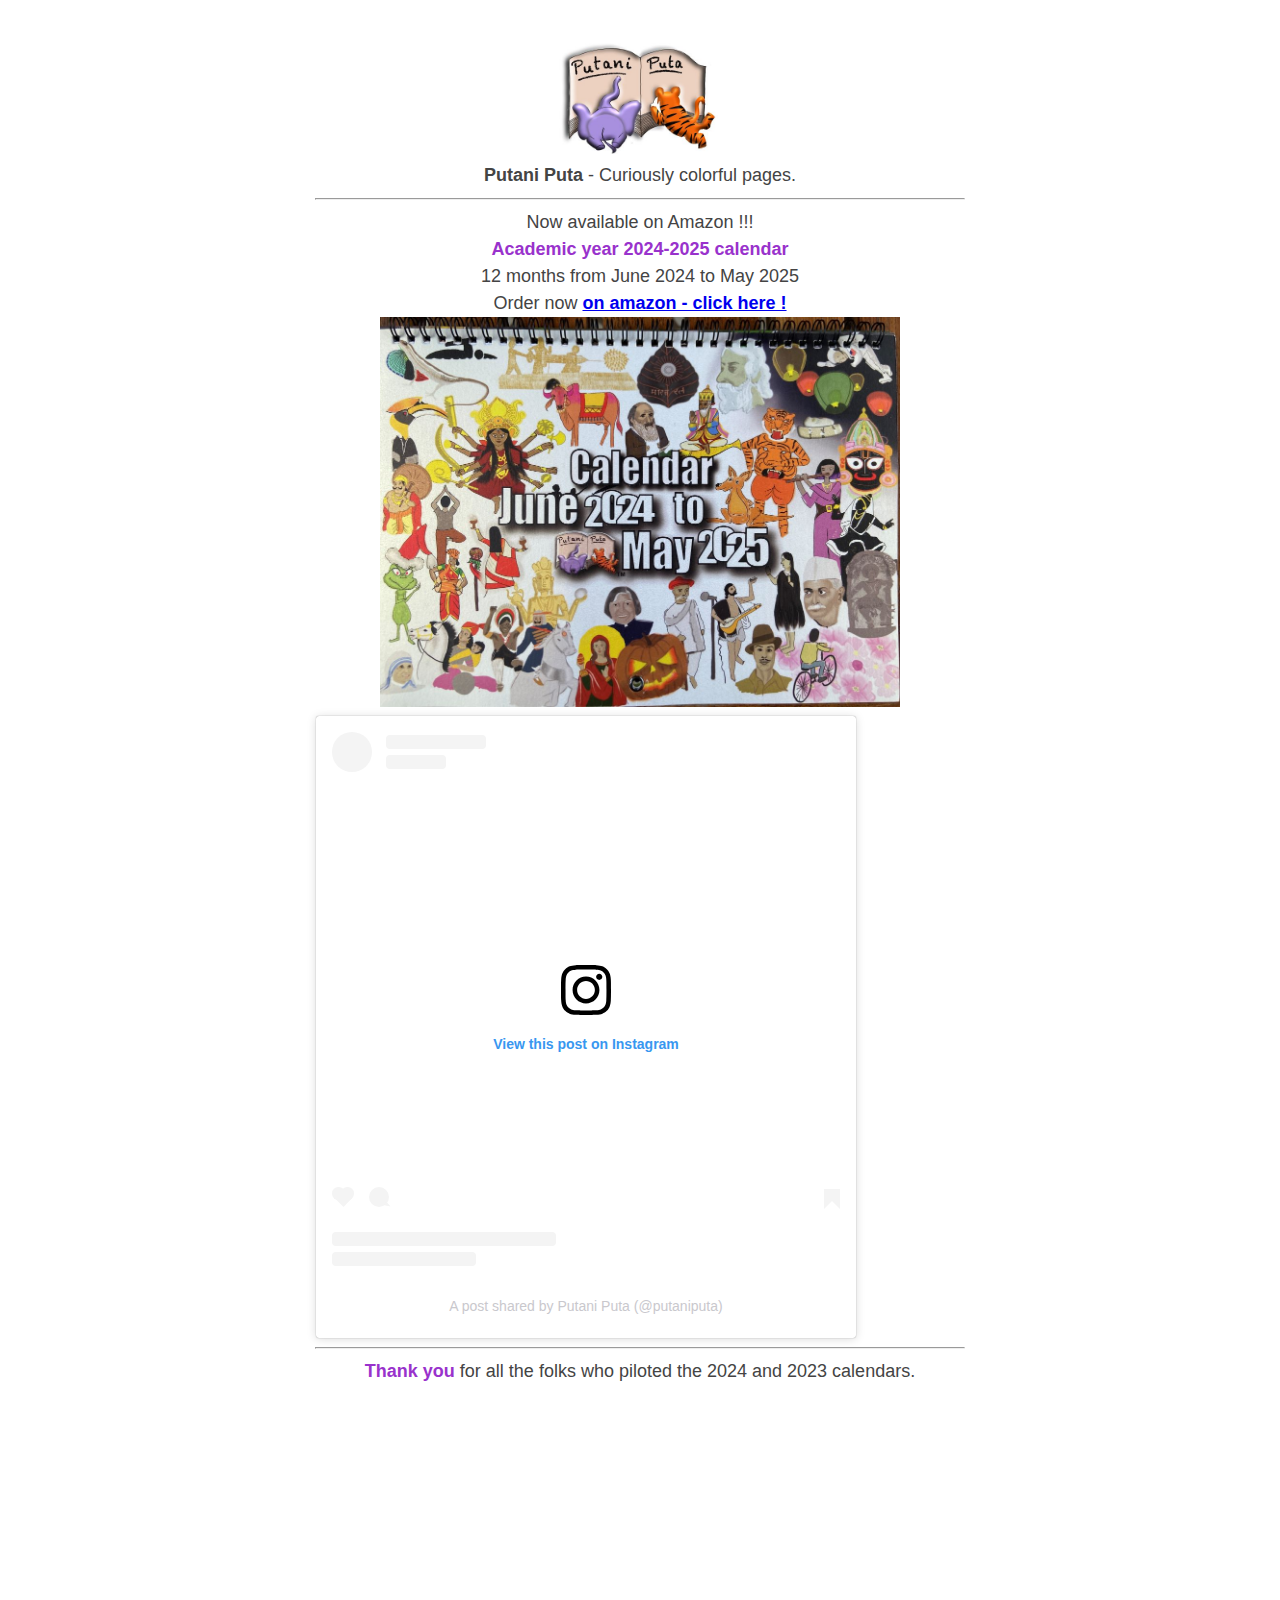
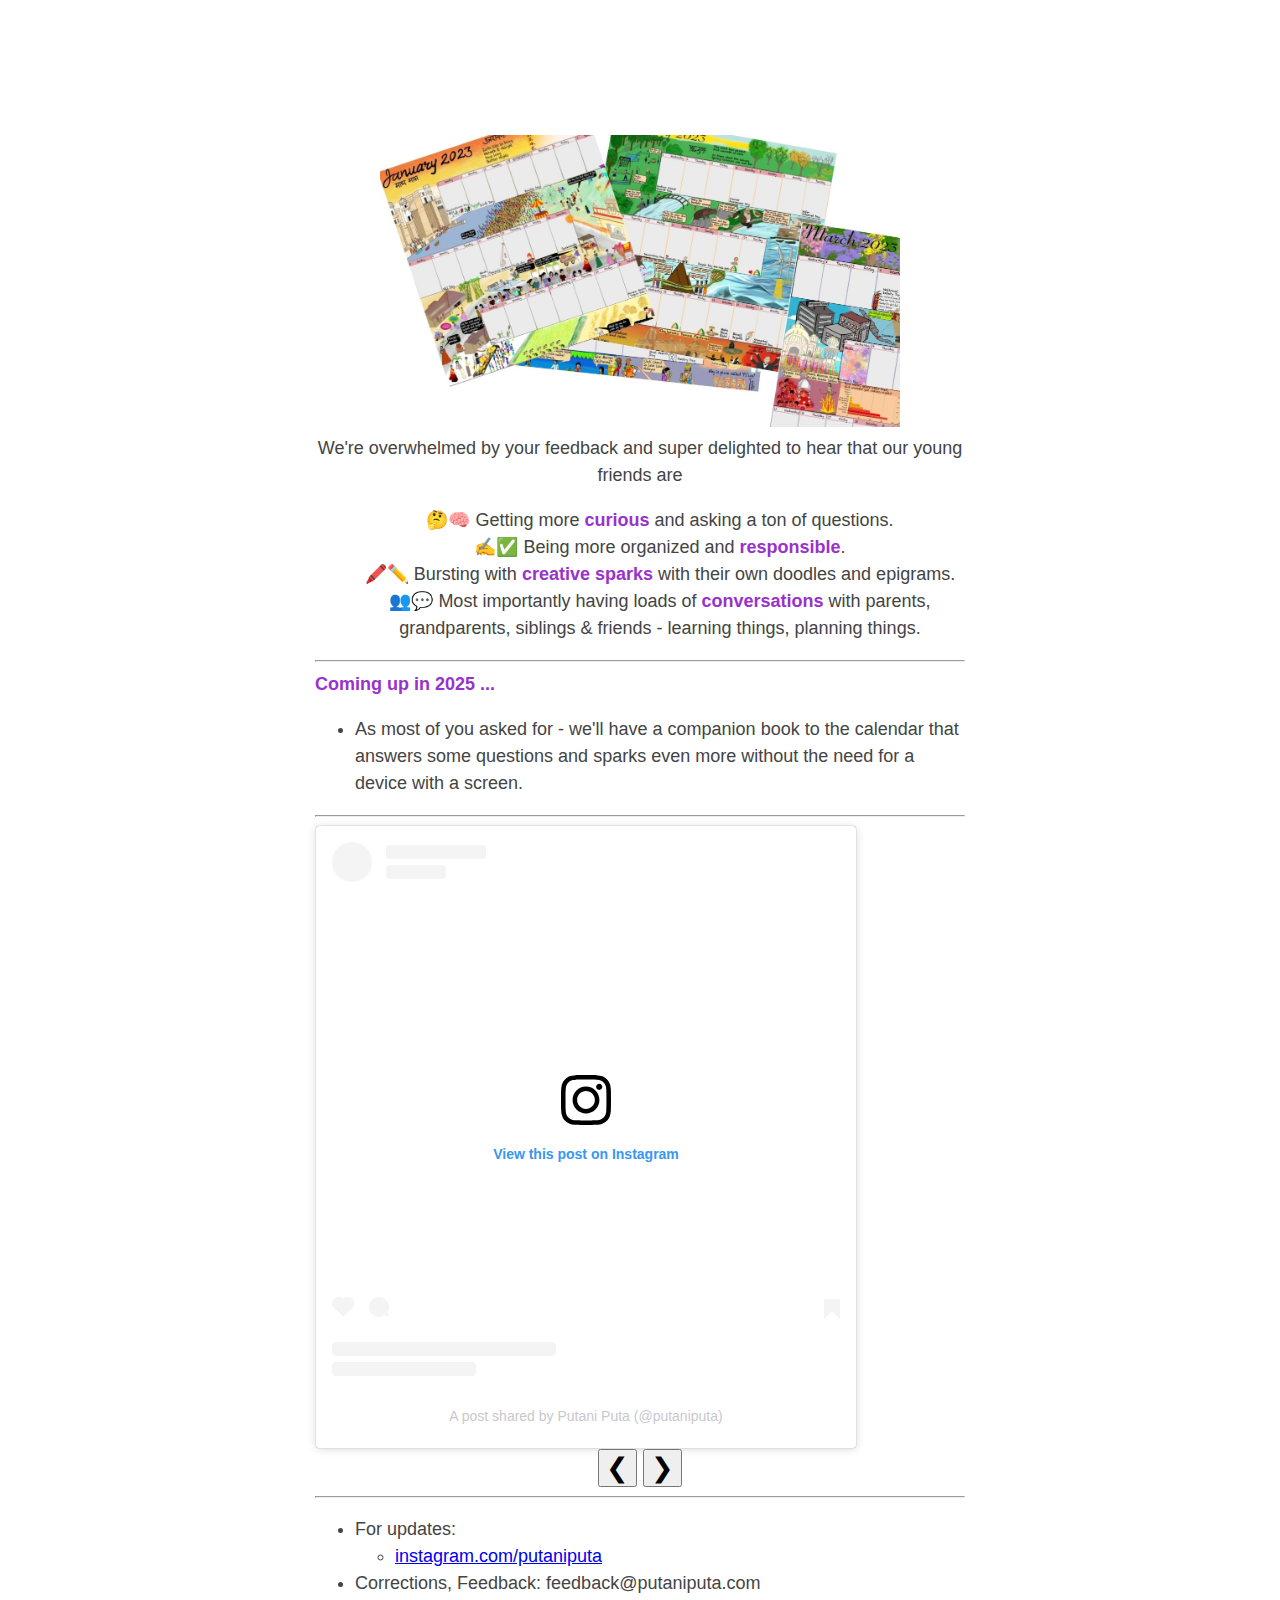
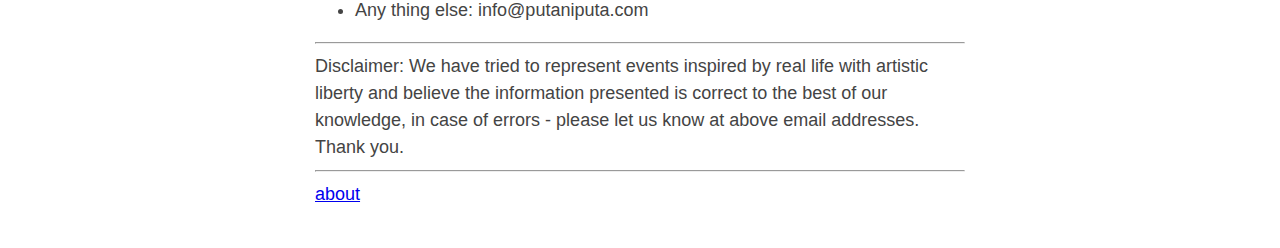
<file: index.html>
<!DOCTYPE html>
<html lang="en">

<head>
    <meta charset="utf-8">
    <title>Putani Puta - Curiously Colorful Pages</title>
    <link rel="stylesheet" href="styles/styles.css">
</head>

<body>
    <div style="text-align:center;">
        <a href="index.html"><img width="25%" src="assets/PutaniPutaLogoLowRes.jpg"></a>
        <br><b>Putani Puta</b> - Curiously colorful pages.
    </div>

    <hr>
    <div style="text-align: center;">
        Now available on Amazon !!!<br>
        <span style="font-weight:bold;color:darkorchid">Academic year 2024-2025 calendar </span> <br>
        12 months from June 2024 to May 2025
        <br>Order now <span style="font-weight:bold;color:darkorchid"><a href="https://www.amazon.in/gp/product/B0CP68JL7R">on amazon - click here !</a></span>
        <br><a href="https://www.amazon.in/gp/product/B0CP68JL7R"><img width="80%" src="assets/2024-25.jpg"></a>
        <br><blockquote class="instagram-media" data-instgrm-captioned data-instgrm-permalink="https://www.instagram.com/reel/C7TczWdNyQV/?utm_source=ig_embed&amp;utm_campaign=loading" data-instgrm-version="14" style=" background:#FFF; border:0; border-radius:3px; box-shadow:0 0 1px 0 rgba(0,0,0,0.5),0 1px 10px 0 rgba(0,0,0,0.15); margin: 1px; max-width:540px; min-width:326px; padding:0; width:99.375%; width:-webkit-calc(100% - 2px); width:calc(100% - 2px);"><div style="padding:16px;"> <a href="https://www.instagram.com/reel/C7TczWdNyQV/?utm_source=ig_embed&amp;utm_campaign=loading" style=" background:#FFFFFF; line-height:0; padding:0 0; text-align:center; text-decoration:none; width:100%;" target="_blank"> <div style=" display: flex; flex-direction: row; align-items: center;"> <div style="background-color: #F4F4F4; border-radius: 50%; flex-grow: 0; height: 40px; margin-right: 14px; width: 40px;"></div> <div style="display: flex; flex-direction: column; flex-grow: 1; justify-content: center;"> <div style=" background-color: #F4F4F4; border-radius: 4px; flex-grow: 0; height: 14px; margin-bottom: 6px; width: 100px;"></div> <div style=" background-color: #F4F4F4; border-radius: 4px; flex-grow: 0; height: 14px; width: 60px;"></div></div></div><div style="padding: 19% 0;"></div> <div style="display:block; height:50px; margin:0 auto 12px; width:50px;"><svg width="50px" height="50px" viewBox="0 0 60 60" version="1.1" xmlns="https://www.w3.org/2000/svg" xmlns:xlink="https://www.w3.org/1999/xlink"><g stroke="none" stroke-width="1" fill="none" fill-rule="evenodd"><g transform="translate(-511.000000, -20.000000)" fill="#000000"><g><path d="M556.869,30.41 C554.814,30.41 553.148,32.076 553.148,34.131 C553.148,36.186 554.814,37.852 556.869,37.852 C558.924,37.852 560.59,36.186 560.59,34.131 C560.59,32.076 558.924,30.41 556.869,30.41 M541,60.657 C535.114,60.657 530.342,55.887 530.342,50 C530.342,44.114 535.114,39.342 541,39.342 C546.887,39.342 551.658,44.114 551.658,50 C551.658,55.887 546.887,60.657 541,60.657 M541,33.886 C532.1,33.886 524.886,41.1 524.886,50 C524.886,58.899 532.1,66.113 541,66.113 C549.9,66.113 557.115,58.899 557.115,50 C557.115,41.1 549.9,33.886 541,33.886 M565.378,62.101 C565.244,65.022 564.756,66.606 564.346,67.663 C563.803,69.06 563.154,70.057 562.106,71.106 C561.058,72.155 560.06,72.803 558.662,73.347 C557.607,73.757 556.021,74.244 553.102,74.378 C549.944,74.521 548.997,74.552 541,74.552 C533.003,74.552 532.056,74.521 528.898,74.378 C525.979,74.244 524.393,73.757 523.338,73.347 C521.94,72.803 520.942,72.155 519.894,71.106 C518.846,70.057 518.197,69.06 517.654,67.663 C517.244,66.606 516.755,65.022 516.623,62.101 C516.479,58.943 516.448,57.996 516.448,50 C516.448,42.003 516.479,41.056 516.623,37.899 C516.755,34.978 517.244,33.391 517.654,32.338 C518.197,30.938 518.846,29.942 519.894,28.894 C520.942,27.846 521.94,27.196 523.338,26.654 C524.393,26.244 525.979,25.756 528.898,25.623 C532.057,25.479 533.004,25.448 541,25.448 C548.997,25.448 549.943,25.479 553.102,25.623 C556.021,25.756 557.607,26.244 558.662,26.654 C560.06,27.196 561.058,27.846 562.106,28.894 C563.154,29.942 563.803,30.938 564.346,32.338 C564.756,33.391 565.244,34.978 565.378,37.899 C565.522,41.056 565.552,42.003 565.552,50 C565.552,57.996 565.522,58.943 565.378,62.101 M570.82,37.631 C570.674,34.438 570.167,32.258 569.425,30.349 C568.659,28.377 567.633,26.702 565.965,25.035 C564.297,23.368 562.623,22.342 560.652,21.575 C558.743,20.834 556.562,20.326 553.369,20.18 C550.169,20.033 549.148,20 541,20 C532.853,20 531.831,20.033 528.631,20.18 C525.438,20.326 523.257,20.834 521.349,21.575 C519.376,22.342 517.703,23.368 516.035,25.035 C514.368,26.702 513.342,28.377 512.574,30.349 C511.834,32.258 511.326,34.438 511.181,37.631 C511.035,40.831 511,41.851 511,50 C511,58.147 511.035,59.17 511.181,62.369 C511.326,65.562 511.834,67.743 512.574,69.651 C513.342,71.625 514.368,73.296 516.035,74.965 C517.703,76.634 519.376,77.658 521.349,78.425 C523.257,79.167 525.438,79.673 528.631,79.82 C531.831,79.965 532.853,80.001 541,80.001 C549.148,80.001 550.169,79.965 553.369,79.82 C556.562,79.673 558.743,79.167 560.652,78.425 C562.623,77.658 564.297,76.634 565.965,74.965 C567.633,73.296 568.659,71.625 569.425,69.651 C570.167,67.743 570.674,65.562 570.82,62.369 C570.966,59.17 571,58.147 571,50 C571,41.851 570.966,40.831 570.82,37.631"></path></g></g></g></svg></div><div style="padding-top: 8px;"> <div style=" color:#3897f0; font-family:Arial,sans-serif; font-size:14px; font-style:normal; font-weight:550; line-height:18px;">View this post on Instagram</div></div><div style="padding: 12.5% 0;"></div> <div style="display: flex; flex-direction: row; margin-bottom: 14px; align-items: center;"><div> <div style="background-color: #F4F4F4; border-radius: 50%; height: 12.5px; width: 12.5px; transform: translateX(0px) translateY(7px);"></div> <div style="background-color: #F4F4F4; height: 12.5px; transform: rotate(-45deg) translateX(3px) translateY(1px); width: 12.5px; flex-grow: 0; margin-right: 14px; margin-left: 2px;"></div> <div style="background-color: #F4F4F4; border-radius: 50%; height: 12.5px; width: 12.5px; transform: translateX(9px) translateY(-18px);"></div></div><div style="margin-left: 8px;"> <div style=" background-color: #F4F4F4; border-radius: 50%; flex-grow: 0; height: 20px; width: 20px;"></div> <div style=" width: 0; height: 0; border-top: 2px solid transparent; border-left: 6px solid #f4f4f4; border-bottom: 2px solid transparent; transform: translateX(16px) translateY(-4px) rotate(30deg)"></div></div><div style="margin-left: auto;"> <div style=" width: 0px; border-top: 8px solid #F4F4F4; border-right: 8px solid transparent; transform: translateY(16px);"></div> <div style=" background-color: #F4F4F4; flex-grow: 0; height: 12px; width: 16px; transform: translateY(-4px);"></div> <div style=" width: 0; height: 0; border-top: 8px solid #F4F4F4; border-left: 8px solid transparent; transform: translateY(-4px) translateX(8px);"></div></div></div> <div style="display: flex; flex-direction: column; flex-grow: 1; justify-content: center; margin-bottom: 24px;"> <div style=" background-color: #F4F4F4; border-radius: 4px; flex-grow: 0; height: 14px; margin-bottom: 6px; width: 224px;"></div> <div style=" background-color: #F4F4F4; border-radius: 4px; flex-grow: 0; height: 14px; width: 144px;"></div></div></a><p style=" color:#c9c8cd; font-family:Arial,sans-serif; font-size:14px; line-height:17px; margin-bottom:0; margin-top:8px; overflow:hidden; padding:8px 0 7px; text-align:center; text-overflow:ellipsis; white-space:nowrap;"><a href="https://www.instagram.com/reel/C7TczWdNyQV/?utm_source=ig_embed&amp;utm_campaign=loading" style=" color:#c9c8cd; font-family:Arial,sans-serif; font-size:14px; font-style:normal; font-weight:normal; line-height:17px; text-decoration:none;" target="_blank">A post shared by Putani Puta (@putaniputa)</a></p></div></blockquote> <script async src="//www.instagram.com/embed.js"></script>
    </div>

    <hr>
    <div style="text-align: center;">
        <span style="font-weight:bold;color:darkorchid">Thank you</span> for all the folks who piloted the 2024 and 2023 calendars.
        <iframe width="560" height="315" src="https://www.youtube.com/embed/BvwuiY-U3Ws?si=KnrMS5O1TnuDzUIi" title="YouTube video player" frameborder="0" allow="accelerometer; autoplay; clipboard-write; encrypted-media; gyroscope; picture-in-picture; web-share" allowfullscreen></iframe>
        <br><br><img width="80%" src="assets/2023collage.jpg"></a>
        <br>We're overwhelmed by your feedback and super delighted to hear that our young friends are
        <ul style="list-style-type:none;">
            <li><span width="150%">&#129300;&#129504;</span>
                Getting more <span style="font-weight:bold;color:darkorchid">curious</span> and asking
                a ton of questions.</li>
            <li><span width="150%">&#9997;&#9989;</span>
                Being more organized and <span style="font-weight:bold;color:darkorchid">responsible</span>.</li>
            <li><span width="150%">🖍️✏️</span>
                Bursting with <span style="font-weight:bold;color:darkorchid">creative sparks</span> with their
                own doodles and epigrams.</li>
            <li><span width="150%">&#128101;&#128172;</span>
                Most importantly having loads of <span style="font-weight:bold;color:darkorchid">conversations</span>
                with parents, grandparents, siblings & friends - learning things, planning things.</li>
        </ul>
    </div>

    <hr>
    <span style="font-weight:bold;color:darkorchid">Coming up in 2025 ...</span>
    <ul>
        <li>As most of you asked for - we'll have a companion book to the calendar that answers some questions and
            sparks even more without the need for a device with a screen.
        </li>
    </ul>
    <hr>
    <div style="text-align:center;">
        <div style="display:block" class="insta-embed">
            <blockquote class="instagram-media" data-instgrm-captioned
                data-instgrm-permalink="https://www.instagram.com/p/Crqvt6nPyEJ/?utm_source=ig_embed&amp;utm_campaign=loading"
                data-instgrm-version="14"
                style=" background:#FFF; border:0; border-radius:3px; box-shadow:0 0 1px 0 rgba(0,0,0,0.5),0 1px 10px 0 rgba(0,0,0,0.15); margin: 1px; max-width:540px; min-width:326px; padding:0; width:99.375%; width:-webkit-calc(100% - 2px); width:calc(100% - 2px);">
                <div style="padding:16px;"> <a
                        href="https://www.instagram.com/p/Crqvt6nPyEJ/?utm_source=ig_embed&amp;utm_campaign=loading"
                        style=" background:#FFFFFF; line-height:0; padding:0 0; text-align:center; text-decoration:none; width:100%;"
                        target="_blank">
                        <div style=" display: flex; flex-direction: row; align-items: center;">
                            <div
                                style="background-color: #F4F4F4; border-radius: 50%; flex-grow: 0; height: 40px; margin-right: 14px; width: 40px;">
                            </div>
                            <div style="display: flex; flex-direction: column; flex-grow: 1; justify-content: center;">
                                <div
                                    style=" background-color: #F4F4F4; border-radius: 4px; flex-grow: 0; height: 14px; margin-bottom: 6px; width: 100px;">
                                </div>
                                <div
                                    style=" background-color: #F4F4F4; border-radius: 4px; flex-grow: 0; height: 14px; width: 60px;">
                                </div>
                            </div>
                        </div>
                        <div style="padding: 19% 0;"></div>
                        <div style="display:block; height:50px; margin:0 auto 12px; width:50px;"><svg width="50px"
                                height="50px" viewBox="0 0 60 60" version="1.1" xmlns="https://www.w3.org/2000/svg"
                                xmlns:xlink="https://www.w3.org/1999/xlink">
                                <g stroke="none" stroke-width="1" fill="none" fill-rule="evenodd">
                                    <g transform="translate(-511.000000, -20.000000)" fill="#000000">
                                        <g>
                                            <path
                                                d="M556.869,30.41 C554.814,30.41 553.148,32.076 553.148,34.131 C553.148,36.186 554.814,37.852 556.869,37.852 C558.924,37.852 560.59,36.186 560.59,34.131 C560.59,32.076 558.924,30.41 556.869,30.41 M541,60.657 C535.114,60.657 530.342,55.887 530.342,50 C530.342,44.114 535.114,39.342 541,39.342 C546.887,39.342 551.658,44.114 551.658,50 C551.658,55.887 546.887,60.657 541,60.657 M541,33.886 C532.1,33.886 524.886,41.1 524.886,50 C524.886,58.899 532.1,66.113 541,66.113 C549.9,66.113 557.115,58.899 557.115,50 C557.115,41.1 549.9,33.886 541,33.886 M565.378,62.101 C565.244,65.022 564.756,66.606 564.346,67.663 C563.803,69.06 563.154,70.057 562.106,71.106 C561.058,72.155 560.06,72.803 558.662,73.347 C557.607,73.757 556.021,74.244 553.102,74.378 C549.944,74.521 548.997,74.552 541,74.552 C533.003,74.552 532.056,74.521 528.898,74.378 C525.979,74.244 524.393,73.757 523.338,73.347 C521.94,72.803 520.942,72.155 519.894,71.106 C518.846,70.057 518.197,69.06 517.654,67.663 C517.244,66.606 516.755,65.022 516.623,62.101 C516.479,58.943 516.448,57.996 516.448,50 C516.448,42.003 516.479,41.056 516.623,37.899 C516.755,34.978 517.244,33.391 517.654,32.338 C518.197,30.938 518.846,29.942 519.894,28.894 C520.942,27.846 521.94,27.196 523.338,26.654 C524.393,26.244 525.979,25.756 528.898,25.623 C532.057,25.479 533.004,25.448 541,25.448 C548.997,25.448 549.943,25.479 553.102,25.623 C556.021,25.756 557.607,26.244 558.662,26.654 C560.06,27.196 561.058,27.846 562.106,28.894 C563.154,29.942 563.803,30.938 564.346,32.338 C564.756,33.391 565.244,34.978 565.378,37.899 C565.522,41.056 565.552,42.003 565.552,50 C565.552,57.996 565.522,58.943 565.378,62.101 M570.82,37.631 C570.674,34.438 570.167,32.258 569.425,30.349 C568.659,28.377 567.633,26.702 565.965,25.035 C564.297,23.368 562.623,22.342 560.652,21.575 C558.743,20.834 556.562,20.326 553.369,20.18 C550.169,20.033 549.148,20 541,20 C532.853,20 531.831,20.033 528.631,20.18 C525.438,20.326 523.257,20.834 521.349,21.575 C519.376,22.342 517.703,23.368 516.035,25.035 C514.368,26.702 513.342,28.377 512.574,30.349 C511.834,32.258 511.326,34.438 511.181,37.631 C511.035,40.831 511,41.851 511,50 C511,58.147 511.035,59.17 511.181,62.369 C511.326,65.562 511.834,67.743 512.574,69.651 C513.342,71.625 514.368,73.296 516.035,74.965 C517.703,76.634 519.376,77.658 521.349,78.425 C523.257,79.167 525.438,79.673 528.631,79.82 C531.831,79.965 532.853,80.001 541,80.001 C549.148,80.001 550.169,79.965 553.369,79.82 C556.562,79.673 558.743,79.167 560.652,78.425 C562.623,77.658 564.297,76.634 565.965,74.965 C567.633,73.296 568.659,71.625 569.425,69.651 C570.167,67.743 570.674,65.562 570.82,62.369 C570.966,59.17 571,58.147 571,50 C571,41.851 570.966,40.831 570.82,37.631">
                                            </path>
                                        </g>
                                    </g>
                                </g>
                            </svg></div>
                        <div style="padding-top: 8px;">
                            <div
                                style=" color:#3897f0; font-family:Arial,sans-serif; font-size:14px; font-style:normal; font-weight:550; line-height:18px;">
                                View this post on Instagram</div>
                        </div>
                        <div style="padding: 12.5% 0;"></div>
                        <div style="display: flex; flex-direction: row; margin-bottom: 14px; align-items: center;">
                            <div>
                                <div
                                    style="background-color: #F4F4F4; border-radius: 50%; height: 12.5px; width: 12.5px; transform: translateX(0px) translateY(7px);">
                                </div>
                                <div
                                    style="background-color: #F4F4F4; height: 12.5px; transform: rotate(-45deg) translateX(3px) translateY(1px); width: 12.5px; flex-grow: 0; margin-right: 14px; margin-left: 2px;">
                                </div>
                                <div
                                    style="background-color: #F4F4F4; border-radius: 50%; height: 12.5px; width: 12.5px; transform: translateX(9px) translateY(-18px);">
                                </div>
                            </div>
                            <div style="margin-left: 8px;">
                                <div
                                    style=" background-color: #F4F4F4; border-radius: 50%; flex-grow: 0; height: 20px; width: 20px;">
                                </div>
                                <div
                                    style=" width: 0; height: 0; border-top: 2px solid transparent; border-left: 6px solid #f4f4f4; border-bottom: 2px solid transparent; transform: translateX(16px) translateY(-4px) rotate(30deg)">
                                </div>
                            </div>
                            <div style="margin-left: auto;">
                                <div
                                    style=" width: 0px; border-top: 8px solid #F4F4F4; border-right: 8px solid transparent; transform: translateY(16px);">
                                </div>
                                <div
                                    style=" background-color: #F4F4F4; flex-grow: 0; height: 12px; width: 16px; transform: translateY(-4px);">
                                </div>
                                <div
                                    style=" width: 0; height: 0; border-top: 8px solid #F4F4F4; border-left: 8px solid transparent; transform: translateY(-4px) translateX(8px);">
                                </div>
                            </div>
                        </div>
                        <div
                            style="display: flex; flex-direction: column; flex-grow: 1; justify-content: center; margin-bottom: 24px;">
                            <div
                                style=" background-color: #F4F4F4; border-radius: 4px; flex-grow: 0; height: 14px; margin-bottom: 6px; width: 224px;">
                            </div>
                            <div
                                style=" background-color: #F4F4F4; border-radius: 4px; flex-grow: 0; height: 14px; width: 144px;">
                            </div>
                        </div>
                    </a>
                    <p
                        style=" color:#c9c8cd; font-family:Arial,sans-serif; font-size:14px; line-height:17px; margin-bottom:0; margin-top:8px; overflow:hidden; padding:8px 0 7px; text-align:center; text-overflow:ellipsis; white-space:nowrap;">
                        <a href="https://www.instagram.com/p/Crqvt6nPyEJ/?utm_source=ig_embed&amp;utm_campaign=loading"
                            style=" color:#c9c8cd; font-family:Arial,sans-serif; font-size:14px; font-style:normal; font-weight:normal; line-height:17px; text-decoration:none;"
                            target="_blank">A post shared by Putani Puta (@putaniputa)</a>
                    </p>
                </div>
            </blockquote>
        </div>
        <div style="display:block" class="insta-embed">
            <blockquote class="instagram-media" data-instgrm-captioned
                data-instgrm-permalink="https://www.instagram.com/p/CrQnxQ_oBEc/?utm_source=ig_embed&amp;utm_campaign=loading"
                data-instgrm-version="14"
                style=" background:#FFF; border:0; border-radius:3px; box-shadow:0 0 1px 0 rgba(0,0,0,0.5),0 1px 10px 0 rgba(0,0,0,0.15); margin: 1px; max-width:540px; min-width:326px; padding:0; width:99.375%; width:-webkit-calc(100% - 2px); width:calc(100% - 2px);">
                <div style="padding:16px;"> <a
                        href="https://www.instagram.com/p/CrQnxQ_oBEc/?utm_source=ig_embed&amp;utm_campaign=loading"
                        style=" background:#FFFFFF; line-height:0; padding:0 0; text-align:center; text-decoration:none; width:100%;"
                        target="_blank">
                        <div style=" display: flex; flex-direction: row; align-items: center;">
                            <div
                                style="background-color: #F4F4F4; border-radius: 50%; flex-grow: 0; height: 40px; margin-right: 14px; width: 40px;">
                            </div>
                            <div style="display: flex; flex-direction: column; flex-grow: 1; justify-content: center;">
                                <div
                                    style=" background-color: #F4F4F4; border-radius: 4px; flex-grow: 0; height: 14px; margin-bottom: 6px; width: 100px;">
                                </div>
                                <div
                                    style=" background-color: #F4F4F4; border-radius: 4px; flex-grow: 0; height: 14px; width: 60px;">
                                </div>
                            </div>
                        </div>
                        <div style="padding: 19% 0;"></div>
                        <div style="display:block; height:50px; margin:0 auto 12px; width:50px;"><svg width="50px"
                                height="50px" viewBox="0 0 60 60" version="1.1" xmlns="https://www.w3.org/2000/svg"
                                xmlns:xlink="https://www.w3.org/1999/xlink">
                                <g stroke="none" stroke-width="1" fill="none" fill-rule="evenodd">
                                    <g transform="translate(-511.000000, -20.000000)" fill="#000000">
                                        <g>
                                            <path
                                                d="M556.869,30.41 C554.814,30.41 553.148,32.076 553.148,34.131 C553.148,36.186 554.814,37.852 556.869,37.852 C558.924,37.852 560.59,36.186 560.59,34.131 C560.59,32.076 558.924,30.41 556.869,30.41 M541,60.657 C535.114,60.657 530.342,55.887 530.342,50 C530.342,44.114 535.114,39.342 541,39.342 C546.887,39.342 551.658,44.114 551.658,50 C551.658,55.887 546.887,60.657 541,60.657 M541,33.886 C532.1,33.886 524.886,41.1 524.886,50 C524.886,58.899 532.1,66.113 541,66.113 C549.9,66.113 557.115,58.899 557.115,50 C557.115,41.1 549.9,33.886 541,33.886 M565.378,62.101 C565.244,65.022 564.756,66.606 564.346,67.663 C563.803,69.06 563.154,70.057 562.106,71.106 C561.058,72.155 560.06,72.803 558.662,73.347 C557.607,73.757 556.021,74.244 553.102,74.378 C549.944,74.521 548.997,74.552 541,74.552 C533.003,74.552 532.056,74.521 528.898,74.378 C525.979,74.244 524.393,73.757 523.338,73.347 C521.94,72.803 520.942,72.155 519.894,71.106 C518.846,70.057 518.197,69.06 517.654,67.663 C517.244,66.606 516.755,65.022 516.623,62.101 C516.479,58.943 516.448,57.996 516.448,50 C516.448,42.003 516.479,41.056 516.623,37.899 C516.755,34.978 517.244,33.391 517.654,32.338 C518.197,30.938 518.846,29.942 519.894,28.894 C520.942,27.846 521.94,27.196 523.338,26.654 C524.393,26.244 525.979,25.756 528.898,25.623 C532.057,25.479 533.004,25.448 541,25.448 C548.997,25.448 549.943,25.479 553.102,25.623 C556.021,25.756 557.607,26.244 558.662,26.654 C560.06,27.196 561.058,27.846 562.106,28.894 C563.154,29.942 563.803,30.938 564.346,32.338 C564.756,33.391 565.244,34.978 565.378,37.899 C565.522,41.056 565.552,42.003 565.552,50 C565.552,57.996 565.522,58.943 565.378,62.101 M570.82,37.631 C570.674,34.438 570.167,32.258 569.425,30.349 C568.659,28.377 567.633,26.702 565.965,25.035 C564.297,23.368 562.623,22.342 560.652,21.575 C558.743,20.834 556.562,20.326 553.369,20.18 C550.169,20.033 549.148,20 541,20 C532.853,20 531.831,20.033 528.631,20.18 C525.438,20.326 523.257,20.834 521.349,21.575 C519.376,22.342 517.703,23.368 516.035,25.035 C514.368,26.702 513.342,28.377 512.574,30.349 C511.834,32.258 511.326,34.438 511.181,37.631 C511.035,40.831 511,41.851 511,50 C511,58.147 511.035,59.17 511.181,62.369 C511.326,65.562 511.834,67.743 512.574,69.651 C513.342,71.625 514.368,73.296 516.035,74.965 C517.703,76.634 519.376,77.658 521.349,78.425 C523.257,79.167 525.438,79.673 528.631,79.82 C531.831,79.965 532.853,80.001 541,80.001 C549.148,80.001 550.169,79.965 553.369,79.82 C556.562,79.673 558.743,79.167 560.652,78.425 C562.623,77.658 564.297,76.634 565.965,74.965 C567.633,73.296 568.659,71.625 569.425,69.651 C570.167,67.743 570.674,65.562 570.82,62.369 C570.966,59.17 571,58.147 571,50 C571,41.851 570.966,40.831 570.82,37.631">
                                            </path>
                                        </g>
                                    </g>
                                </g>
                            </svg></div>
                        <div style="padding-top: 8px;">
                            <div
                                style=" color:#3897f0; font-family:Arial,sans-serif; font-size:14px; font-style:normal; font-weight:550; line-height:18px;">
                                View this post on Instagram</div>
                        </div>
                        <div style="padding: 12.5% 0;"></div>
                        <div style="display: flex; flex-direction: row; margin-bottom: 14px; align-items: center;">
                            <div>
                                <div
                                    style="background-color: #F4F4F4; border-radius: 50%; height: 12.5px; width: 12.5px; transform: translateX(0px) translateY(7px);">
                                </div>
                                <div
                                    style="background-color: #F4F4F4; height: 12.5px; transform: rotate(-45deg) translateX(3px) translateY(1px); width: 12.5px; flex-grow: 0; margin-right: 14px; margin-left: 2px;">
                                </div>
                                <div
                                    style="background-color: #F4F4F4; border-radius: 50%; height: 12.5px; width: 12.5px; transform: translateX(9px) translateY(-18px);">
                                </div>
                            </div>
                            <div style="margin-left: 8px;">
                                <div
                                    style=" background-color: #F4F4F4; border-radius: 50%; flex-grow: 0; height: 20px; width: 20px;">
                                </div>
                                <div
                                    style=" width: 0; height: 0; border-top: 2px solid transparent; border-left: 6px solid #f4f4f4; border-bottom: 2px solid transparent; transform: translateX(16px) translateY(-4px) rotate(30deg)">
                                </div>
                            </div>
                            <div style="margin-left: auto;">
                                <div
                                    style=" width: 0px; border-top: 8px solid #F4F4F4; border-right: 8px solid transparent; transform: translateY(16px);">
                                </div>
                                <div
                                    style=" background-color: #F4F4F4; flex-grow: 0; height: 12px; width: 16px; transform: translateY(-4px);">
                                </div>
                                <div
                                    style=" width: 0; height: 0; border-top: 8px solid #F4F4F4; border-left: 8px solid transparent; transform: translateY(-4px) translateX(8px);">
                                </div>
                            </div>
                        </div>
                        <div
                            style="display: flex; flex-direction: column; flex-grow: 1; justify-content: center; margin-bottom: 24px;">
                            <div
                                style=" background-color: #F4F4F4; border-radius: 4px; flex-grow: 0; height: 14px; margin-bottom: 6px; width: 224px;">
                            </div>
                            <div
                                style=" background-color: #F4F4F4; border-radius: 4px; flex-grow: 0; height: 14px; width: 144px;">
                            </div>
                        </div>
                    </a>
                    <p
                        style=" color:#c9c8cd; font-family:Arial,sans-serif; font-size:14px; line-height:17px; margin-bottom:0; margin-top:8px; overflow:hidden; padding:8px 0 7px; text-align:center; text-overflow:ellipsis; white-space:nowrap;">
                        <a href="https://www.instagram.com/p/CrQnxQ_oBEc/?utm_source=ig_embed&amp;utm_campaign=loading"
                            style=" color:#c9c8cd; font-family:Arial,sans-serif; font-size:14px; font-style:normal; font-weight:normal; line-height:17px; text-decoration:none;"
                            target="_blank">A post shared by Putani Puta (@putaniputa)</a>
                    </p>
                </div>
            </blockquote>
        </div>
        <div style="display:block" class="insta-embed">
            <blockquote class="instagram-media" data-instgrm-captioned
                data-instgrm-permalink="https://www.instagram.com/p/CqpC82XLWQr/?utm_source=ig_embed&amp;utm_campaign=loading"
                data-instgrm-version="14"
                style=" background:#FFF; border:0; border-radius:3px; box-shadow:0 0 1px 0 rgba(0,0,0,0.5),0 1px 10px 0 rgba(0,0,0,0.15); margin: 1px; max-width:540px; min-width:326px; padding:0; width:99.375%; width:-webkit-calc(100% - 2px); width:calc(100% - 2px);">
                <div style="padding:16px;"> <a
                        href="https://www.instagram.com/p/CqpC82XLWQr/?utm_source=ig_embed&amp;utm_campaign=loading"
                        style=" background:#FFFFFF; line-height:0; padding:0 0; text-align:center; text-decoration:none; width:100%;"
                        target="_blank">
                        <div style=" display: flex; flex-direction: row; align-items: center;">
                            <div
                                style="background-color: #F4F4F4; border-radius: 50%; flex-grow: 0; height: 40px; margin-right: 14px; width: 40px;">
                            </div>
                            <div style="display: flex; flex-direction: column; flex-grow: 1; justify-content: center;">
                                <div
                                    style=" background-color: #F4F4F4; border-radius: 4px; flex-grow: 0; height: 14px; margin-bottom: 6px; width: 100px;">
                                </div>
                                <div
                                    style=" background-color: #F4F4F4; border-radius: 4px; flex-grow: 0; height: 14px; width: 60px;">
                                </div>
                            </div>
                        </div>
                        <div style="padding: 19% 0;"></div>
                        <div style="display:block; height:50px; margin:0 auto 12px; width:50px;"><svg width="50px"
                                height="50px" viewBox="0 0 60 60" version="1.1" xmlns="https://www.w3.org/2000/svg"
                                xmlns:xlink="https://www.w3.org/1999/xlink">
                                <g stroke="none" stroke-width="1" fill="none" fill-rule="evenodd">
                                    <g transform="translate(-511.000000, -20.000000)" fill="#000000">
                                        <g>
                                            <path
                                                d="M556.869,30.41 C554.814,30.41 553.148,32.076 553.148,34.131 C553.148,36.186 554.814,37.852 556.869,37.852 C558.924,37.852 560.59,36.186 560.59,34.131 C560.59,32.076 558.924,30.41 556.869,30.41 M541,60.657 C535.114,60.657 530.342,55.887 530.342,50 C530.342,44.114 535.114,39.342 541,39.342 C546.887,39.342 551.658,44.114 551.658,50 C551.658,55.887 546.887,60.657 541,60.657 M541,33.886 C532.1,33.886 524.886,41.1 524.886,50 C524.886,58.899 532.1,66.113 541,66.113 C549.9,66.113 557.115,58.899 557.115,50 C557.115,41.1 549.9,33.886 541,33.886 M565.378,62.101 C565.244,65.022 564.756,66.606 564.346,67.663 C563.803,69.06 563.154,70.057 562.106,71.106 C561.058,72.155 560.06,72.803 558.662,73.347 C557.607,73.757 556.021,74.244 553.102,74.378 C549.944,74.521 548.997,74.552 541,74.552 C533.003,74.552 532.056,74.521 528.898,74.378 C525.979,74.244 524.393,73.757 523.338,73.347 C521.94,72.803 520.942,72.155 519.894,71.106 C518.846,70.057 518.197,69.06 517.654,67.663 C517.244,66.606 516.755,65.022 516.623,62.101 C516.479,58.943 516.448,57.996 516.448,50 C516.448,42.003 516.479,41.056 516.623,37.899 C516.755,34.978 517.244,33.391 517.654,32.338 C518.197,30.938 518.846,29.942 519.894,28.894 C520.942,27.846 521.94,27.196 523.338,26.654 C524.393,26.244 525.979,25.756 528.898,25.623 C532.057,25.479 533.004,25.448 541,25.448 C548.997,25.448 549.943,25.479 553.102,25.623 C556.021,25.756 557.607,26.244 558.662,26.654 C560.06,27.196 561.058,27.846 562.106,28.894 C563.154,29.942 563.803,30.938 564.346,32.338 C564.756,33.391 565.244,34.978 565.378,37.899 C565.522,41.056 565.552,42.003 565.552,50 C565.552,57.996 565.522,58.943 565.378,62.101 M570.82,37.631 C570.674,34.438 570.167,32.258 569.425,30.349 C568.659,28.377 567.633,26.702 565.965,25.035 C564.297,23.368 562.623,22.342 560.652,21.575 C558.743,20.834 556.562,20.326 553.369,20.18 C550.169,20.033 549.148,20 541,20 C532.853,20 531.831,20.033 528.631,20.18 C525.438,20.326 523.257,20.834 521.349,21.575 C519.376,22.342 517.703,23.368 516.035,25.035 C514.368,26.702 513.342,28.377 512.574,30.349 C511.834,32.258 511.326,34.438 511.181,37.631 C511.035,40.831 511,41.851 511,50 C511,58.147 511.035,59.17 511.181,62.369 C511.326,65.562 511.834,67.743 512.574,69.651 C513.342,71.625 514.368,73.296 516.035,74.965 C517.703,76.634 519.376,77.658 521.349,78.425 C523.257,79.167 525.438,79.673 528.631,79.82 C531.831,79.965 532.853,80.001 541,80.001 C549.148,80.001 550.169,79.965 553.369,79.82 C556.562,79.673 558.743,79.167 560.652,78.425 C562.623,77.658 564.297,76.634 565.965,74.965 C567.633,73.296 568.659,71.625 569.425,69.651 C570.167,67.743 570.674,65.562 570.82,62.369 C570.966,59.17 571,58.147 571,50 C571,41.851 570.966,40.831 570.82,37.631">
                                            </path>
                                        </g>
                                    </g>
                                </g>
                            </svg></div>
                        <div style="padding-top: 8px;">
                            <div
                                style=" color:#3897f0; font-family:Arial,sans-serif; font-size:14px; font-style:normal; font-weight:550; line-height:18px;">
                                View this post on Instagram</div>
                        </div>
                        <div style="padding: 12.5% 0;"></div>
                        <div style="display: flex; flex-direction: row; margin-bottom: 14px; align-items: center;">
                            <div>
                                <div
                                    style="background-color: #F4F4F4; border-radius: 50%; height: 12.5px; width: 12.5px; transform: translateX(0px) translateY(7px);">
                                </div>
                                <div
                                    style="background-color: #F4F4F4; height: 12.5px; transform: rotate(-45deg) translateX(3px) translateY(1px); width: 12.5px; flex-grow: 0; margin-right: 14px; margin-left: 2px;">
                                </div>
                                <div
                                    style="background-color: #F4F4F4; border-radius: 50%; height: 12.5px; width: 12.5px; transform: translateX(9px) translateY(-18px);">
                                </div>
                            </div>
                            <div style="margin-left: 8px;">
                                <div
                                    style=" background-color: #F4F4F4; border-radius: 50%; flex-grow: 0; height: 20px; width: 20px;">
                                </div>
                                <div
                                    style=" width: 0; height: 0; border-top: 2px solid transparent; border-left: 6px solid #f4f4f4; border-bottom: 2px solid transparent; transform: translateX(16px) translateY(-4px) rotate(30deg)">
                                </div>
                            </div>
                            <div style="margin-left: auto;">
                                <div
                                    style=" width: 0px; border-top: 8px solid #F4F4F4; border-right: 8px solid transparent; transform: translateY(16px);">
                                </div>
                                <div
                                    style=" background-color: #F4F4F4; flex-grow: 0; height: 12px; width: 16px; transform: translateY(-4px);">
                                </div>
                                <div
                                    style=" width: 0; height: 0; border-top: 8px solid #F4F4F4; border-left: 8px solid transparent; transform: translateY(-4px) translateX(8px);">
                                </div>
                            </div>
                        </div>
                        <div
                            style="display: flex; flex-direction: column; flex-grow: 1; justify-content: center; margin-bottom: 24px;">
                            <div
                                style=" background-color: #F4F4F4; border-radius: 4px; flex-grow: 0; height: 14px; margin-bottom: 6px; width: 224px;">
                            </div>
                            <div
                                style=" background-color: #F4F4F4; border-radius: 4px; flex-grow: 0; height: 14px; width: 144px;">
                            </div>
                        </div>
                    </a>
                    <p
                        style=" color:#c9c8cd; font-family:Arial,sans-serif; font-size:14px; line-height:17px; margin-bottom:0; margin-top:8px; overflow:hidden; padding:8px 0 7px; text-align:center; text-overflow:ellipsis; white-space:nowrap;">
                        <a href="https://www.instagram.com/p/CqpC82XLWQr/?utm_source=ig_embed&amp;utm_campaign=loading"
                            style=" color:#c9c8cd; font-family:Arial,sans-serif; font-size:14px; font-style:normal; font-weight:normal; line-height:17px; text-decoration:none;"
                            target="_blank">A post shared by Putani Puta (@putaniputa)</a>
                    </p>
                </div>
            </blockquote>
        </div>
        <div style="display:block" class="insta-embed">
            <blockquote class="instagram-media" data-instgrm-captioned
                data-instgrm-permalink="https://www.instagram.com/p/CpvMDBrv565/?utm_source=ig_embed&amp;utm_campaign=loading"
                data-instgrm-version="14"
                style=" background:#FFF; border:0; border-radius:3px; box-shadow:0 0 1px 0 rgba(0,0,0,0.5),0 1px 10px 0 rgba(0,0,0,0.15); margin: 1px; max-width:540px; min-width:326px; padding:0; width:99.375%; width:-webkit-calc(100% - 2px); width:calc(100% - 2px);">
                <div style="padding:16px;"> <a
                        href="https://www.instagram.com/p/CpvMDBrv565/?utm_source=ig_embed&amp;utm_campaign=loading"
                        style=" background:#FFFFFF; line-height:0; padding:0 0; text-align:center; text-decoration:none; width:100%;"
                        target="_blank">
                        <div style=" display: flex; flex-direction: row; align-items: center;">
                            <div
                                style="background-color: #F4F4F4; border-radius: 50%; flex-grow: 0; height: 40px; margin-right: 14px; width: 40px;">
                            </div>
                            <div style="display: flex; flex-direction: column; flex-grow: 1; justify-content: center;">
                                <div
                                    style=" background-color: #F4F4F4; border-radius: 4px; flex-grow: 0; height: 14px; margin-bottom: 6px; width: 100px;">
                                </div>
                                <div
                                    style=" background-color: #F4F4F4; border-radius: 4px; flex-grow: 0; height: 14px; width: 60px;">
                                </div>
                            </div>
                        </div>
                        <div style="padding: 19% 0;"></div>
                        <div style="display:block; height:50px; margin:0 auto 12px; width:50px;"><svg width="50px"
                                height="50px" viewBox="0 0 60 60" version="1.1" xmlns="https://www.w3.org/2000/svg"
                                xmlns:xlink="https://www.w3.org/1999/xlink">
                                <g stroke="none" stroke-width="1" fill="none" fill-rule="evenodd">
                                    <g transform="translate(-511.000000, -20.000000)" fill="#000000">
                                        <g>
                                            <path
                                                d="M556.869,30.41 C554.814,30.41 553.148,32.076 553.148,34.131 C553.148,36.186 554.814,37.852 556.869,37.852 C558.924,37.852 560.59,36.186 560.59,34.131 C560.59,32.076 558.924,30.41 556.869,30.41 M541,60.657 C535.114,60.657 530.342,55.887 530.342,50 C530.342,44.114 535.114,39.342 541,39.342 C546.887,39.342 551.658,44.114 551.658,50 C551.658,55.887 546.887,60.657 541,60.657 M541,33.886 C532.1,33.886 524.886,41.1 524.886,50 C524.886,58.899 532.1,66.113 541,66.113 C549.9,66.113 557.115,58.899 557.115,50 C557.115,41.1 549.9,33.886 541,33.886 M565.378,62.101 C565.244,65.022 564.756,66.606 564.346,67.663 C563.803,69.06 563.154,70.057 562.106,71.106 C561.058,72.155 560.06,72.803 558.662,73.347 C557.607,73.757 556.021,74.244 553.102,74.378 C549.944,74.521 548.997,74.552 541,74.552 C533.003,74.552 532.056,74.521 528.898,74.378 C525.979,74.244 524.393,73.757 523.338,73.347 C521.94,72.803 520.942,72.155 519.894,71.106 C518.846,70.057 518.197,69.06 517.654,67.663 C517.244,66.606 516.755,65.022 516.623,62.101 C516.479,58.943 516.448,57.996 516.448,50 C516.448,42.003 516.479,41.056 516.623,37.899 C516.755,34.978 517.244,33.391 517.654,32.338 C518.197,30.938 518.846,29.942 519.894,28.894 C520.942,27.846 521.94,27.196 523.338,26.654 C524.393,26.244 525.979,25.756 528.898,25.623 C532.057,25.479 533.004,25.448 541,25.448 C548.997,25.448 549.943,25.479 553.102,25.623 C556.021,25.756 557.607,26.244 558.662,26.654 C560.06,27.196 561.058,27.846 562.106,28.894 C563.154,29.942 563.803,30.938 564.346,32.338 C564.756,33.391 565.244,34.978 565.378,37.899 C565.522,41.056 565.552,42.003 565.552,50 C565.552,57.996 565.522,58.943 565.378,62.101 M570.82,37.631 C570.674,34.438 570.167,32.258 569.425,30.349 C568.659,28.377 567.633,26.702 565.965,25.035 C564.297,23.368 562.623,22.342 560.652,21.575 C558.743,20.834 556.562,20.326 553.369,20.18 C550.169,20.033 549.148,20 541,20 C532.853,20 531.831,20.033 528.631,20.18 C525.438,20.326 523.257,20.834 521.349,21.575 C519.376,22.342 517.703,23.368 516.035,25.035 C514.368,26.702 513.342,28.377 512.574,30.349 C511.834,32.258 511.326,34.438 511.181,37.631 C511.035,40.831 511,41.851 511,50 C511,58.147 511.035,59.17 511.181,62.369 C511.326,65.562 511.834,67.743 512.574,69.651 C513.342,71.625 514.368,73.296 516.035,74.965 C517.703,76.634 519.376,77.658 521.349,78.425 C523.257,79.167 525.438,79.673 528.631,79.82 C531.831,79.965 532.853,80.001 541,80.001 C549.148,80.001 550.169,79.965 553.369,79.82 C556.562,79.673 558.743,79.167 560.652,78.425 C562.623,77.658 564.297,76.634 565.965,74.965 C567.633,73.296 568.659,71.625 569.425,69.651 C570.167,67.743 570.674,65.562 570.82,62.369 C570.966,59.17 571,58.147 571,50 C571,41.851 570.966,40.831 570.82,37.631">
                                            </path>
                                        </g>
                                    </g>
                                </g>
                            </svg></div>
                        <div style="padding-top: 8px;">
                            <div
                                style=" color:#3897f0; font-family:Arial,sans-serif; font-size:14px; font-style:normal; font-weight:550; line-height:18px;">
                                View this post on Instagram</div>
                        </div>
                        <div style="padding: 12.5% 0;"></div>
                        <div style="display: flex; flex-direction: row; margin-bottom: 14px; align-items: center;">
                            <div>
                                <div
                                    style="background-color: #F4F4F4; border-radius: 50%; height: 12.5px; width: 12.5px; transform: translateX(0px) translateY(7px);">
                                </div>
                                <div
                                    style="background-color: #F4F4F4; height: 12.5px; transform: rotate(-45deg) translateX(3px) translateY(1px); width: 12.5px; flex-grow: 0; margin-right: 14px; margin-left: 2px;">
                                </div>
                                <div
                                    style="background-color: #F4F4F4; border-radius: 50%; height: 12.5px; width: 12.5px; transform: translateX(9px) translateY(-18px);">
                                </div>
                            </div>
                            <div style="margin-left: 8px;">
                                <div
                                    style=" background-color: #F4F4F4; border-radius: 50%; flex-grow: 0; height: 20px; width: 20px;">
                                </div>
                                <div
                                    style=" width: 0; height: 0; border-top: 2px solid transparent; border-left: 6px solid #f4f4f4; border-bottom: 2px solid transparent; transform: translateX(16px) translateY(-4px) rotate(30deg)">
                                </div>
                            </div>
                            <div style="margin-left: auto;">
                                <div
                                    style=" width: 0px; border-top: 8px solid #F4F4F4; border-right: 8px solid transparent; transform: translateY(16px);">
                                </div>
                                <div
                                    style=" background-color: #F4F4F4; flex-grow: 0; height: 12px; width: 16px; transform: translateY(-4px);">
                                </div>
                                <div
                                    style=" width: 0; height: 0; border-top: 8px solid #F4F4F4; border-left: 8px solid transparent; transform: translateY(-4px) translateX(8px);">
                                </div>
                            </div>
                        </div>
                        <div
                            style="display: flex; flex-direction: column; flex-grow: 1; justify-content: center; margin-bottom: 24px;">
                            <div
                                style=" background-color: #F4F4F4; border-radius: 4px; flex-grow: 0; height: 14px; margin-bottom: 6px; width: 224px;">
                            </div>
                            <div
                                style=" background-color: #F4F4F4; border-radius: 4px; flex-grow: 0; height: 14px; width: 144px;">
                            </div>
                        </div>
                    </a>
                    <p
                        style=" color:#c9c8cd; font-family:Arial,sans-serif; font-size:14px; line-height:17px; margin-bottom:0; margin-top:8px; overflow:hidden; padding:8px 0 7px; text-align:center; text-overflow:ellipsis; white-space:nowrap;">
                        <a href="https://www.instagram.com/p/CpvMDBrv565/?utm_source=ig_embed&amp;utm_campaign=loading"
                            style=" color:#c9c8cd; font-family:Arial,sans-serif; font-size:14px; font-style:normal; font-weight:normal; line-height:17px; text-decoration:none;"
                            target="_blank">A post shared by Putani Puta (@putaniputa)</a>
                    </p>
                </div>
            </blockquote>
        </div>
        <div style="display:block" class="insta-embed">
            <blockquote class="instagram-media" data-instgrm-captioned
                data-instgrm-permalink="https://www.instagram.com/p/CpMpJLOrRIP/?utm_source=ig_embed&amp;utm_campaign=loading"
                data-instgrm-version="14"
                style=" background:#FFF; border:0; border-radius:3px; box-shadow:0 0 1px 0 rgba(0,0,0,0.5),0 1px 10px 0 rgba(0,0,0,0.15); margin: 1px; max-width:540px; min-width:326px; padding:0; width:99.375%; width:-webkit-calc(100% - 2px); width:calc(100% - 2px);">
                <div style="padding:16px;"> <a
                        href="https://www.instagram.com/p/CpMpJLOrRIP/?utm_source=ig_embed&amp;utm_campaign=loading"
                        style=" background:#FFFFFF; line-height:0; padding:0 0; text-align:center; text-decoration:none; width:100%;"
                        target="_blank">
                        <div style=" display: flex; flex-direction: row; align-items: center;">
                            <div
                                style="background-color: #F4F4F4; border-radius: 50%; flex-grow: 0; height: 40px; margin-right: 14px; width: 40px;">
                            </div>
                            <div style="display: flex; flex-direction: column; flex-grow: 1; justify-content: center;">
                                <div
                                    style=" background-color: #F4F4F4; border-radius: 4px; flex-grow: 0; height: 14px; margin-bottom: 6px; width: 100px;">
                                </div>
                                <div
                                    style=" background-color: #F4F4F4; border-radius: 4px; flex-grow: 0; height: 14px; width: 60px;">
                                </div>
                            </div>
                        </div>
                        <div style="padding: 19% 0;"></div>
                        <div style="display:block; height:50px; margin:0 auto 12px; width:50px;"><svg width="50px"
                                height="50px" viewBox="0 0 60 60" version="1.1" xmlns="https://www.w3.org/2000/svg"
                                xmlns:xlink="https://www.w3.org/1999/xlink">
                                <g stroke="none" stroke-width="1" fill="none" fill-rule="evenodd">
                                    <g transform="translate(-511.000000, -20.000000)" fill="#000000">
                                        <g>
                                            <path
                                                d="M556.869,30.41 C554.814,30.41 553.148,32.076 553.148,34.131 C553.148,36.186 554.814,37.852 556.869,37.852 C558.924,37.852 560.59,36.186 560.59,34.131 C560.59,32.076 558.924,30.41 556.869,30.41 M541,60.657 C535.114,60.657 530.342,55.887 530.342,50 C530.342,44.114 535.114,39.342 541,39.342 C546.887,39.342 551.658,44.114 551.658,50 C551.658,55.887 546.887,60.657 541,60.657 M541,33.886 C532.1,33.886 524.886,41.1 524.886,50 C524.886,58.899 532.1,66.113 541,66.113 C549.9,66.113 557.115,58.899 557.115,50 C557.115,41.1 549.9,33.886 541,33.886 M565.378,62.101 C565.244,65.022 564.756,66.606 564.346,67.663 C563.803,69.06 563.154,70.057 562.106,71.106 C561.058,72.155 560.06,72.803 558.662,73.347 C557.607,73.757 556.021,74.244 553.102,74.378 C549.944,74.521 548.997,74.552 541,74.552 C533.003,74.552 532.056,74.521 528.898,74.378 C525.979,74.244 524.393,73.757 523.338,73.347 C521.94,72.803 520.942,72.155 519.894,71.106 C518.846,70.057 518.197,69.06 517.654,67.663 C517.244,66.606 516.755,65.022 516.623,62.101 C516.479,58.943 516.448,57.996 516.448,50 C516.448,42.003 516.479,41.056 516.623,37.899 C516.755,34.978 517.244,33.391 517.654,32.338 C518.197,30.938 518.846,29.942 519.894,28.894 C520.942,27.846 521.94,27.196 523.338,26.654 C524.393,26.244 525.979,25.756 528.898,25.623 C532.057,25.479 533.004,25.448 541,25.448 C548.997,25.448 549.943,25.479 553.102,25.623 C556.021,25.756 557.607,26.244 558.662,26.654 C560.06,27.196 561.058,27.846 562.106,28.894 C563.154,29.942 563.803,30.938 564.346,32.338 C564.756,33.391 565.244,34.978 565.378,37.899 C565.522,41.056 565.552,42.003 565.552,50 C565.552,57.996 565.522,58.943 565.378,62.101 M570.82,37.631 C570.674,34.438 570.167,32.258 569.425,30.349 C568.659,28.377 567.633,26.702 565.965,25.035 C564.297,23.368 562.623,22.342 560.652,21.575 C558.743,20.834 556.562,20.326 553.369,20.18 C550.169,20.033 549.148,20 541,20 C532.853,20 531.831,20.033 528.631,20.18 C525.438,20.326 523.257,20.834 521.349,21.575 C519.376,22.342 517.703,23.368 516.035,25.035 C514.368,26.702 513.342,28.377 512.574,30.349 C511.834,32.258 511.326,34.438 511.181,37.631 C511.035,40.831 511,41.851 511,50 C511,58.147 511.035,59.17 511.181,62.369 C511.326,65.562 511.834,67.743 512.574,69.651 C513.342,71.625 514.368,73.296 516.035,74.965 C517.703,76.634 519.376,77.658 521.349,78.425 C523.257,79.167 525.438,79.673 528.631,79.82 C531.831,79.965 532.853,80.001 541,80.001 C549.148,80.001 550.169,79.965 553.369,79.82 C556.562,79.673 558.743,79.167 560.652,78.425 C562.623,77.658 564.297,76.634 565.965,74.965 C567.633,73.296 568.659,71.625 569.425,69.651 C570.167,67.743 570.674,65.562 570.82,62.369 C570.966,59.17 571,58.147 571,50 C571,41.851 570.966,40.831 570.82,37.631">
                                            </path>
                                        </g>
                                    </g>
                                </g>
                            </svg></div>
                        <div style="padding-top: 8px;">
                            <div
                                style=" color:#3897f0; font-family:Arial,sans-serif; font-size:14px; font-style:normal; font-weight:550; line-height:18px;">
                                View this post on Instagram</div>
                        </div>
                        <div style="padding: 12.5% 0;"></div>
                        <div style="display: flex; flex-direction: row; margin-bottom: 14px; align-items: center;">
                            <div>
                                <div
                                    style="background-color: #F4F4F4; border-radius: 50%; height: 12.5px; width: 12.5px; transform: translateX(0px) translateY(7px);">
                                </div>
                                <div
                                    style="background-color: #F4F4F4; height: 12.5px; transform: rotate(-45deg) translateX(3px) translateY(1px); width: 12.5px; flex-grow: 0; margin-right: 14px; margin-left: 2px;">
                                </div>
                                <div
                                    style="background-color: #F4F4F4; border-radius: 50%; height: 12.5px; width: 12.5px; transform: translateX(9px) translateY(-18px);">
                                </div>
                            </div>
                            <div style="margin-left: 8px;">
                                <div
                                    style=" background-color: #F4F4F4; border-radius: 50%; flex-grow: 0; height: 20px; width: 20px;">
                                </div>
                                <div
                                    style=" width: 0; height: 0; border-top: 2px solid transparent; border-left: 6px solid #f4f4f4; border-bottom: 2px solid transparent; transform: translateX(16px) translateY(-4px) rotate(30deg)">
                                </div>
                            </div>
                            <div style="margin-left: auto;">
                                <div
                                    style=" width: 0px; border-top: 8px solid #F4F4F4; border-right: 8px solid transparent; transform: translateY(16px);">
                                </div>
                                <div
                                    style=" background-color: #F4F4F4; flex-grow: 0; height: 12px; width: 16px; transform: translateY(-4px);">
                                </div>
                                <div
                                    style=" width: 0; height: 0; border-top: 8px solid #F4F4F4; border-left: 8px solid transparent; transform: translateY(-4px) translateX(8px);">
                                </div>
                            </div>
                        </div>
                        <div
                            style="display: flex; flex-direction: column; flex-grow: 1; justify-content: center; margin-bottom: 24px;">
                            <div
                                style=" background-color: #F4F4F4; border-radius: 4px; flex-grow: 0; height: 14px; margin-bottom: 6px; width: 224px;">
                            </div>
                            <div
                                style=" background-color: #F4F4F4; border-radius: 4px; flex-grow: 0; height: 14px; width: 144px;">
                            </div>
                        </div>
                    </a>
                    <p
                        style=" color:#c9c8cd; font-family:Arial,sans-serif; font-size:14px; line-height:17px; margin-bottom:0; margin-top:8px; overflow:hidden; padding:8px 0 7px; text-align:center; text-overflow:ellipsis; white-space:nowrap;">
                        <a href="https://www.instagram.com/p/CpMpJLOrRIP/?utm_source=ig_embed&amp;utm_campaign=loading"
                            style=" color:#c9c8cd; font-family:Arial,sans-serif; font-size:14px; font-style:normal; font-weight:normal; line-height:17px; text-decoration:none;"
                            target="_blank">A post shared by Putani Puta (@putaniputa)</a>
                    </p>
                </div>
            </blockquote>
        </div>
        <button style="font-size:150%" onclick="nextPoster(-1)">&#10094;</button>
        <button style="font-size:150%" onclick="nextPoster(+1)">&#10095;</button>

        <script async src="//www.instagram.com/embed.js"></script>
        <script>
            var posterId = 1;
            showPoster(posterId);

            function nextPoster(n) {
                showPoster(posterId += n);
            }

            function showPoster(n) {
                var i;
                var x = document.getElementsByClassName("insta-embed");
                if (n > x.length) {
                    posterId = 1
                }
                if (n < 1) {
                    posterId = x.length
                };
                for (i = 0; i < x.length; i++) {
                    x[i].style.display = "none";
                }
                x[posterId - 1].style.display = "block";
            }
        </script>
    </div>

    <hr>
    <ul>
        <li>For updates:
            <ul>
                <li><a href="https://www.instagram.com/putaniputa/">instagram.com/putaniputa</a></li>
            </ul>
        <li>Corrections, Feedback: feedback@putaniputa.com </li>
        <li>Any thing else: info@putaniputa.com</li>
    </ul>
    <hr>
    Disclaimer: We have tried to represent events inspired by real life with artistic liberty and believe the
    information presented is correct to the best of our knowledge, in case of errors - please let us know at above
    email
    addresses. Thank you.
    <hr>
    <a href="about.html">about</a>
</body>

</html>
</file>
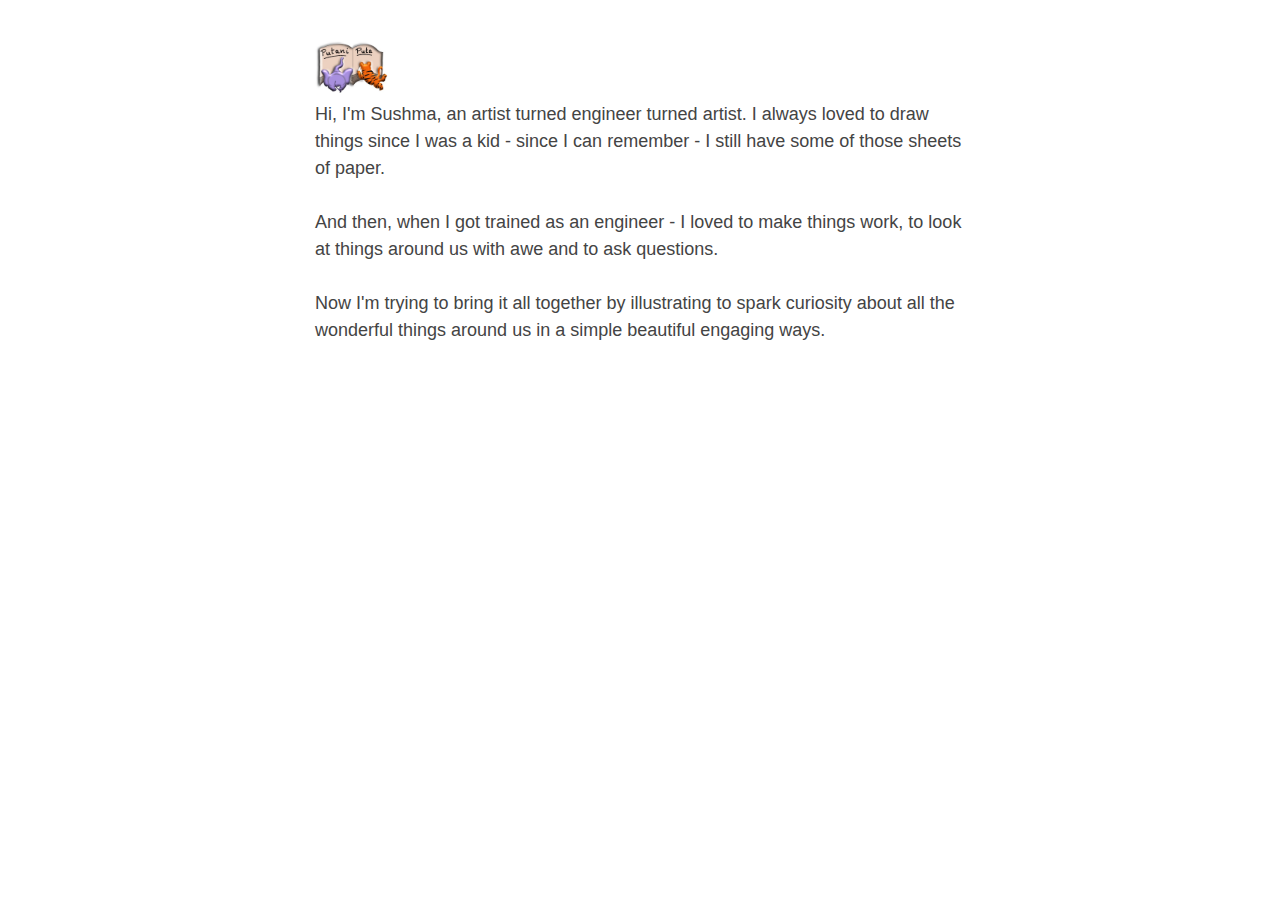
<file: about.html>
<!DOCTYPE html>
<html lang="en">

<head>
    <meta charset="utf-8">
    <title>About Putani Puta</title>
    <link rel="stylesheet" href="styles/styles.css">
</head>

<body>
    <a href="index.html"><img width="75px" src="assets/PutaniPutaLogoLowRes.jpg"> </a>

    <br>Hi, I'm Sushma, an artist turned engineer turned artist.
        I always loved to draw things since I was a kid - since I can remember - I still have some of those sheets of
    paper.
    <br><br>And then, when I got trained as an engineer - I loved to make things work, to look at things around us with awe and to ask
    questions.
    <br><br>Now I'm trying to bring it all together by illustrating to spark curiosity about all the wonderful things around us in a
    simple beautiful engaging ways.
</body>

</html>
</file>
<file: styles/styles.css>
body {
    max-width: 650px;
    margin: 40px auto;
    padding: 0 10px;
    font: 18px/1.5 -apple-system, BlinkMacSystemFont, "Segoe UI", Roboto, "Helvetica Neue", Arial, "Noto Sans", sans-serif, "Apple Color Emoji", "Segoe UI Emoji", "Segoe UI Symbol", "Noto Color Emoji";
    color: #444;
    background-color: white
}

h1,
h2,
h3 {
    line-height: 1.2
}
</file>
